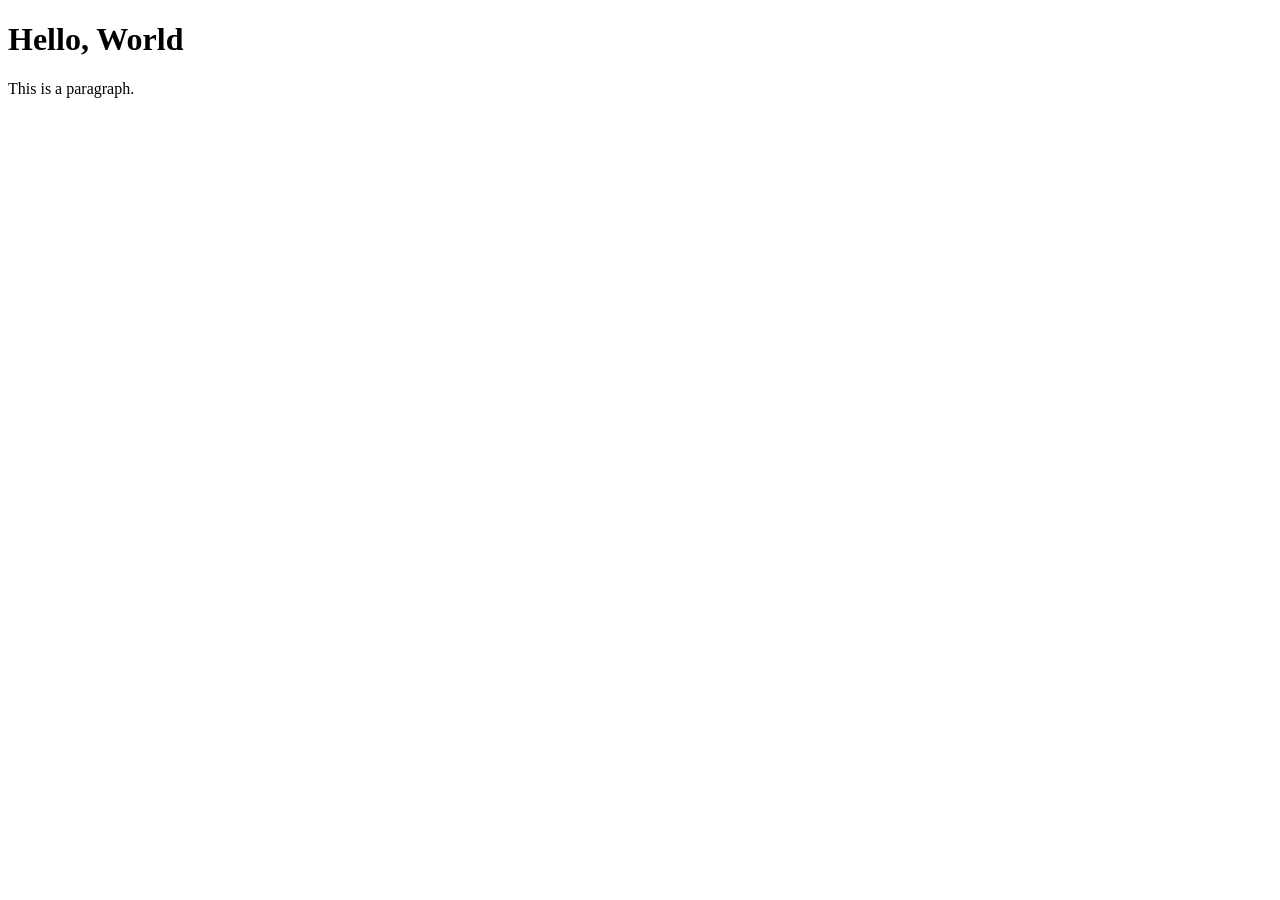
<file: Introductions/index.html>
<!-- 
  INTRODUCTIONS MODULE - Basic JavaScript Concepts
  
  This file demonstrates:
  - Basic HTML structure
  - Element selection using ID attributes (for DOM manipulation)
  - Linking CSS stylesheets
  - Linking JavaScript files
  
  The <h1> and <p> elements with IDs will be populated by JavaScript in index.js
-->

<!doctype html>
<html lang="en">
  <head>
    <!-- Character encoding for proper text display -->
    <meta charset="UTF-8" />
    <!-- Viewport settings for responsive design on mobile devices -->
    <meta name="viewport" content="width=device-width, initial-scale=1.0" />
    <title>My Website</title>
    <!-- Link to external CSS stylesheet -->
    <link rel="stylesheet" href="style.css" />
  </head>
  <body>
    <!-- Heading element with unique ID for DOM targeting -->
    <h1 id="myH1"></h1>
    <!-- Paragraph element with unique ID for DOM targeting -->
    <p id="myP"></p>
    <!-- Link to JavaScript file - executes after HTML loads -->
    <script src="index.js"></script>
  </body>
</html>
</file>
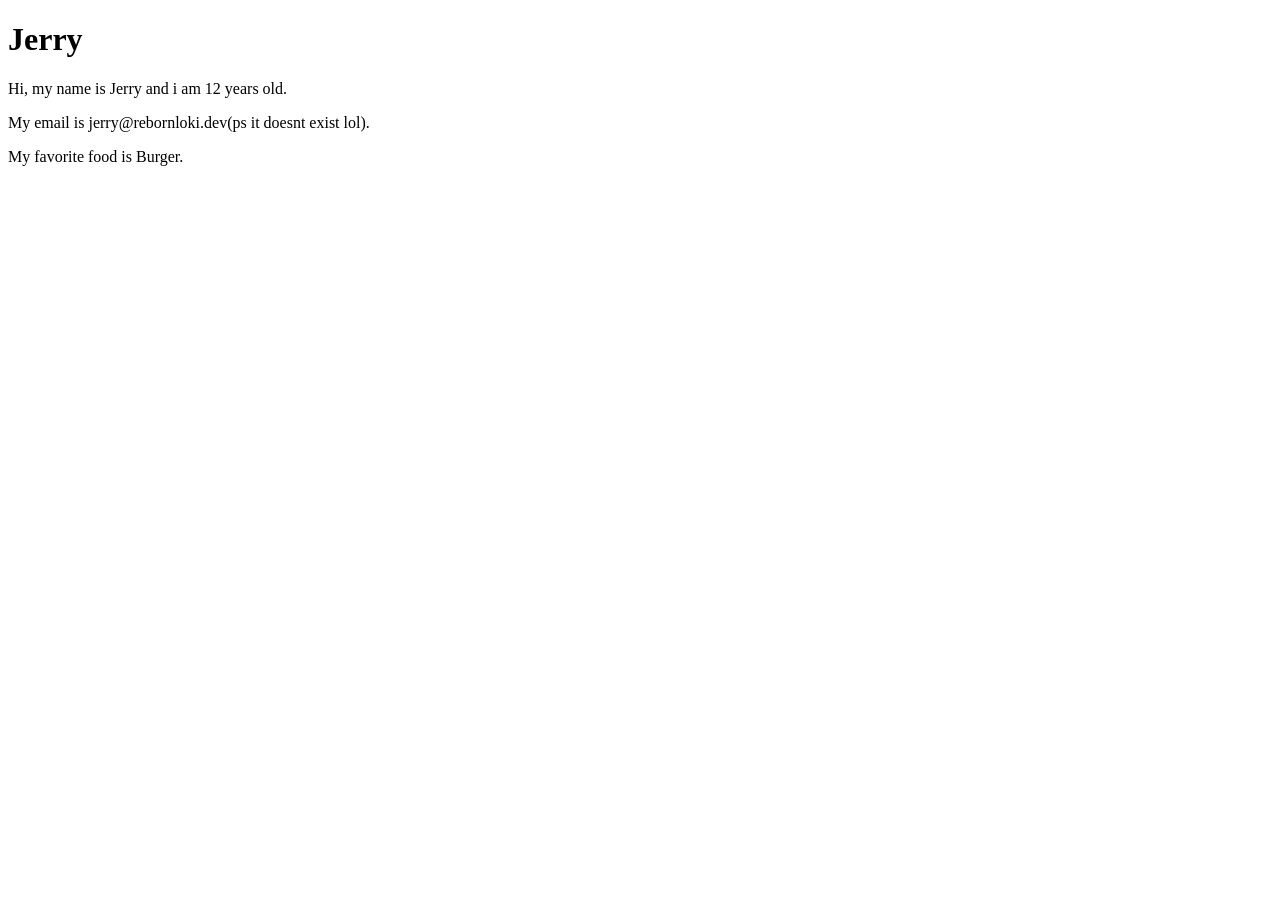
<file: Practice/Jerry Portfolio/index.html>
<!--
  PRACTICE MODULE - Jerry Portfolio

  This file demonstrates:
  - Basic HTML structure for a personal portfolio page
  - Element selection using ID attributes (for DOM manipulation)
  - Linking CSS stylesheets
  - Linking JavaScript files

  The <p> elements with IDs will be populated dynamically by JavaScript in index.js
  The <h1> serves as a static heading with the portfolio owner's name
-->

<!DOCTYPE html>
<html lang="en">
<head>
    <!-- Character encoding for proper text display -->
    <meta charset="UTF-8">
    <!-- Viewport settings for responsive design on mobile devices -->
    <meta name="viewport" content="width=device-width, initial-scale=1.0">
    <title>Document</title>
    <!-- Link to external CSS stylesheet -->
    <link rel="stylesheet" href="style.css">
</head>
<body>
    <!-- Static heading displaying the portfolio owner's name -->
    <h1>Jerry</h1>
    <!-- Paragraph elements with unique IDs for DOM targeting -->
    <!-- Content will be injected by index.js using template literals -->
    <p id="p1"></p>
    <p id="p2"></p>
    <p id="p3"></p>
    <!-- Link to JavaScript file - executes after HTML loads -->
    <script src="index.js"></script>
</body>
</html>
</file>
<file: Introductions/style.css>
/*
  INTRODUCTIONS MODULE - style.css
  
  This CSS file is where you would add styling rules for the HTML elements.
  Currently empty, but you can add:
  - Font styles (font-family, font-size, font-weight)
  - Colors (color, background-color)
  - Spacing (margin, padding)
  - Layout properties (display, width, height)
  
  Example:
  
  body {
    font-family: Arial, sans-serif;
    background-color: #f0f0f0;
    padding: 20px;
  }
  
  h1 {
    color: #333;
    font-size: 32px;
  }
  
  p {
    color: #666;
    font-size: 16px;
    line-height: 1.5;
  }
*/
</file>
<file: Practice/Jerry Portfolio/style.css>
/*
  PRACTICE MODULE - Jerry Portfolio - style.css

  This CSS file is where you would add styling rules for the portfolio page.
  Currently empty, but you can add:
  - Font styles (font-family, font-size, font-weight)
  - Colors (color, background-color)
  - Spacing (margin, padding)
  - Layout properties (display, width, height)
  - Animations and transitions

  Example:

  body {
    font-family: 'Segoe UI', Tahoma, Geneva, Verdana, sans-serif;
    background-color: #f4f4f4;
    color: #333;
    margin: 0;
    padding: 20px;
  }

  h1 {
    color: #222;
    font-size: 36px;
    margin-bottom: 10px;
  }

  p {
    font-size: 16px;
    line-height: 1.6;
    color: #555;
  }
*/
</file>
